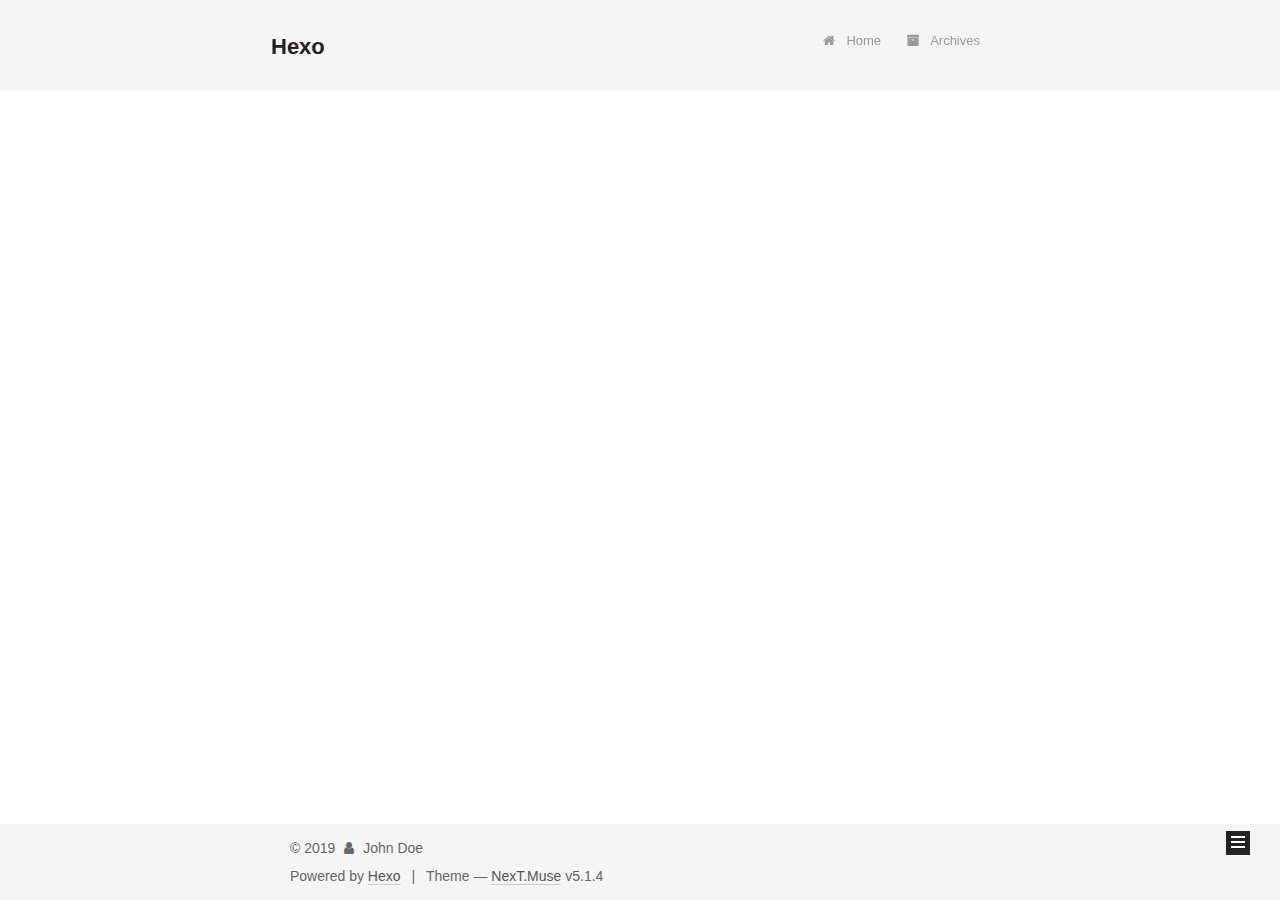
<file: archives/index.html>
<!DOCTYPE html>



  


<html class="theme-next muse use-motion" lang="">
<head><meta name="generator" content="Hexo 3.8.0">
  <meta charset="UTF-8">
<meta http-equiv="X-UA-Compatible" content="IE=edge">
<meta name="viewport" content="width=device-width, initial-scale=1, maximum-scale=1">
<meta name="theme-color" content="#222">









<meta http-equiv="Cache-Control" content="no-transform">
<meta http-equiv="Cache-Control" content="no-siteapp">
















  
  
  <link href="/lib/fancybox/source/jquery.fancybox.css?v=2.1.5" rel="stylesheet" type="text/css">







<link href="/lib/font-awesome/css/font-awesome.min.css?v=4.6.2" rel="stylesheet" type="text/css">

<link href="/css/main.css?v=5.1.4" rel="stylesheet" type="text/css">


  <link rel="apple-touch-icon" sizes="180x180" href="/images/apple-touch-icon-next.png?v=5.1.4">


  <link rel="icon" type="image/png" sizes="32x32" href="/images/favicon-32x32-next.png?v=5.1.4">


  <link rel="icon" type="image/png" sizes="16x16" href="/images/favicon-16x16-next.png?v=5.1.4">


  <link rel="mask-icon" href="/images/logo.svg?v=5.1.4" color="#222">





  <meta name="keywords" content="Hexo, NexT">










<meta property="og:type" content="website">
<meta property="og:title" content="Hexo">
<meta property="og:url" content="http://yoursite.com/archives/index.html">
<meta property="og:site_name" content="Hexo">
<meta property="og:locale" content="default">
<meta name="twitter:card" content="summary">
<meta name="twitter:title" content="Hexo">



<script type="text/javascript" id="hexo.configurations">
  var NexT = window.NexT || {};
  var CONFIG = {
    root: '/',
    scheme: 'Muse',
    version: '5.1.4',
    sidebar: {"position":"left","display":"post","offset":12,"b2t":false,"scrollpercent":false,"onmobile":false},
    fancybox: true,
    tabs: true,
    motion: {"enable":true,"async":false,"transition":{"post_block":"fadeIn","post_header":"slideDownIn","post_body":"slideDownIn","coll_header":"slideLeftIn","sidebar":"slideUpIn"}},
    duoshuo: {
      userId: '0',
      author: 'Author'
    },
    algolia: {
      applicationID: '',
      apiKey: '',
      indexName: '',
      hits: {"per_page":10},
      labels: {"input_placeholder":"Search for Posts","hits_empty":"We didn't find any results for the search: ${query}","hits_stats":"${hits} results found in ${time} ms"}
    }
  };
</script>



  <link rel="canonical" href="http://yoursite.com/archives/">





  <title>Archive | Hexo</title>
  








</head>

<body itemscope="" itemtype="http://schema.org/WebPage" lang="default">

  
  
    
  

  <div class="container sidebar-position-left page-archive">
    <div class="headband"></div>

    <header id="header" class="header" itemscope="" itemtype="http://schema.org/WPHeader">
      <div class="header-inner"><div class="site-brand-wrapper">
  <div class="site-meta ">
    

    <div class="custom-logo-site-title">
      <a href="/" class="brand" rel="start">
        <span class="logo-line-before"><i></i></span>
        <span class="site-title">Hexo</span>
        <span class="logo-line-after"><i></i></span>
      </a>
    </div>
      
        <p class="site-subtitle"></p>
      
  </div>

  <div class="site-nav-toggle">
    <button>
      <span class="btn-bar"></span>
      <span class="btn-bar"></span>
      <span class="btn-bar"></span>
    </button>
  </div>
</div>

<nav class="site-nav">
  

  
    <ul id="menu" class="menu">
      
        
        <li class="menu-item menu-item-home">
          <a href="/" rel="section">
            
              <i class="menu-item-icon fa fa-fw fa-home"></i> <br>
            
            Home
          </a>
        </li>
      
        
        <li class="menu-item menu-item-archives">
          <a href="/archives/" rel="section">
            
              <i class="menu-item-icon fa fa-fw fa-archive"></i> <br>
            
            Archives
          </a>
        </li>
      

      
    </ul>
  

  
</nav>



 </div>
    </header>

    <main id="main" class="main">
      <div class="main-inner">
        <div class="content-wrap">
          <div id="content" class="content">
            

  
  
  
  <div class="post-block archive">
    <div id="posts" class="posts-collapse">
      <span class="archive-move-on"></span>

      <span class="archive-page-counter">
        
        
        
          
        
        Um..! 1 post. Keep on posting.
      </span>

      

        
        
        

        
          
          <div class="collection-title">
            <h1 class="archive-year" id="archive-year-2019">2019</h1>
          </div>
        
        

        

  <article class="post post-type-normal" itemscope="" itemtype="http://schema.org/Article">
    <header class="post-header">

      <h2 class="post-title">
        
            <a class="post-title-link" href="/2019/01/30/hello-world/" itemprop="url">
              
                <span itemprop="name">Hello World</span>
              
            </a>
        
      </h2>

      <div class="post-meta">
        <time class="post-time" itemprop="dateCreated" datetime="2019-01-30T14:09:27+08:00" content="2019-01-30">
          01-30
        </time>
      </div>

    </header>
  </article>



      

    </div>
  </div>
  
  
  

  



          </div>
          


          

        </div>
        
          
  
  <div class="sidebar-toggle">
    <div class="sidebar-toggle-line-wrap">
      <span class="sidebar-toggle-line sidebar-toggle-line-first"></span>
      <span class="sidebar-toggle-line sidebar-toggle-line-middle"></span>
      <span class="sidebar-toggle-line sidebar-toggle-line-last"></span>
    </div>
  </div>

  <aside id="sidebar" class="sidebar">
    
    <div class="sidebar-inner">

      

      

      <section class="site-overview-wrap sidebar-panel sidebar-panel-active">
        <div class="site-overview">
          <div class="site-author motion-element" itemprop="author" itemscope="" itemtype="http://schema.org/Person">
            
              <p class="site-author-name" itemprop="name">John Doe</p>
              <p class="site-description motion-element" itemprop="description"></p>
          </div>

          <nav class="site-state motion-element">

            
              <div class="site-state-item site-state-posts">
              
                <a href="/archives/">
              
                  <span class="site-state-item-count">1</span>
                  <span class="site-state-item-name">posts</span>
                </a>
              </div>
            

            

            

          </nav>

          

          

          
          

          
          

          

        </div>
      </section>

      

      

    </div>
  </aside>


        
      </div>
    </main>

    <footer id="footer" class="footer">
      <div class="footer-inner">
        <div class="copyright">&copy; <span itemprop="copyrightYear">2019</span>
  <span class="with-love">
    <i class="fa fa-user"></i>
  </span>
  <span class="author" itemprop="copyrightHolder">John Doe</span>

  
</div>


  <div class="powered-by">Powered by <a class="theme-link" target="_blank" href="https://hexo.io">Hexo</a></div>



  <span class="post-meta-divider">|</span>



  <div class="theme-info">Theme &mdash; <a class="theme-link" target="_blank" href="https://github.com/iissnan/hexo-theme-next">NexT.Muse</a> v5.1.4</div>




        







        
      </div>
    </footer>

    
      <div class="back-to-top">
        <i class="fa fa-arrow-up"></i>
        
      </div>
    

    

  </div>

  

<script type="text/javascript">
  if (Object.prototype.toString.call(window.Promise) !== '[object Function]') {
    window.Promise = null;
  }
</script>









  












  
  
    <script type="text/javascript" src="/lib/jquery/index.js?v=2.1.3"></script>
  

  
  
    <script type="text/javascript" src="/lib/fastclick/lib/fastclick.min.js?v=1.0.6"></script>
  

  
  
    <script type="text/javascript" src="/lib/jquery_lazyload/jquery.lazyload.js?v=1.9.7"></script>
  

  
  
    <script type="text/javascript" src="/lib/velocity/velocity.min.js?v=1.2.1"></script>
  

  
  
    <script type="text/javascript" src="/lib/velocity/velocity.ui.min.js?v=1.2.1"></script>
  

  
  
    <script type="text/javascript" src="/lib/fancybox/source/jquery.fancybox.pack.js?v=2.1.5"></script>
  


  


  <script type="text/javascript" src="/js/src/utils.js?v=5.1.4"></script>

  <script type="text/javascript" src="/js/src/motion.js?v=5.1.4"></script>



  
  

  

  


  <script type="text/javascript" src="/js/src/bootstrap.js?v=5.1.4"></script>



  


  




	





  





  












  





  

  

  

  
  

  

  

  

</body>
</html>
</file>
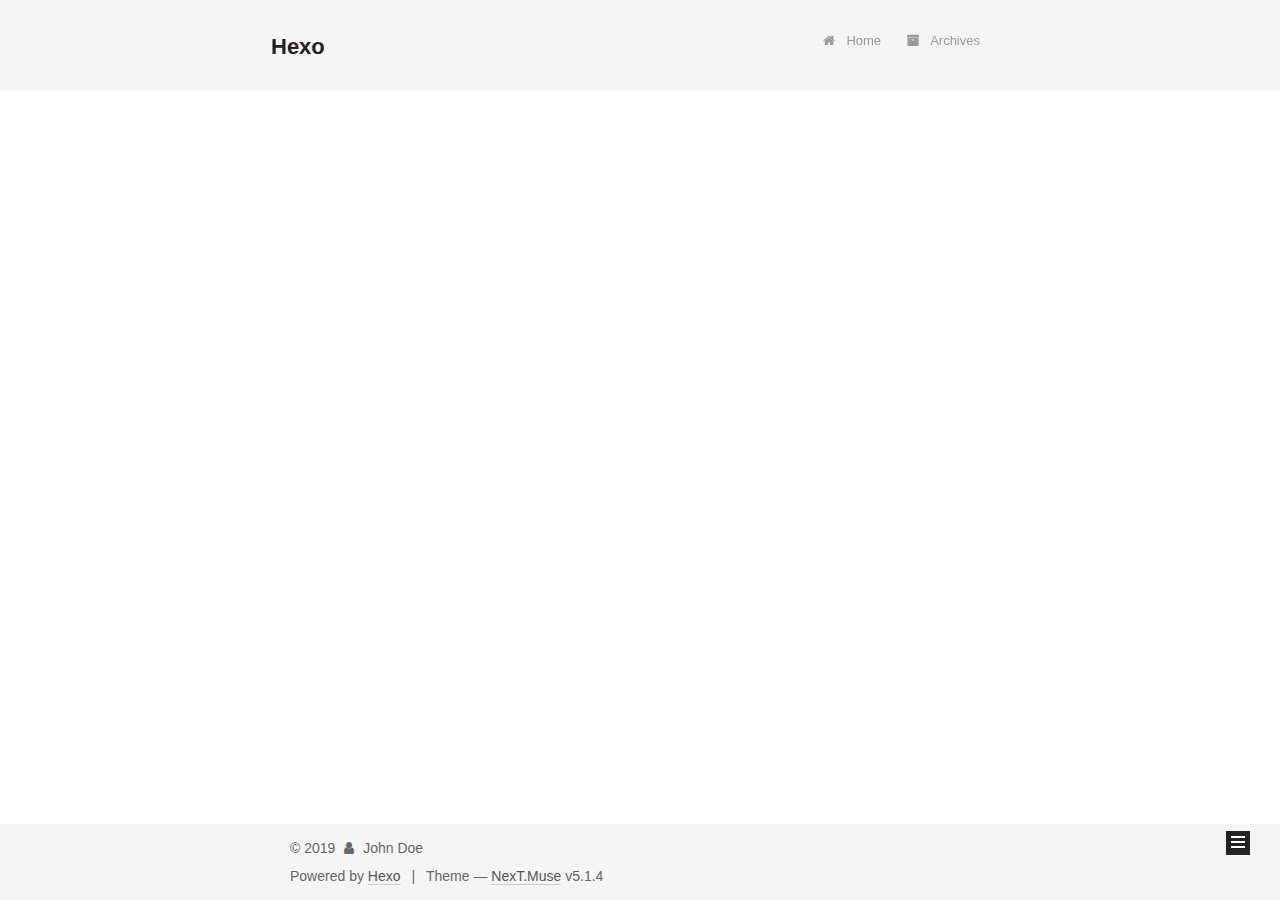
<file: archives/2019/index.html>
<!DOCTYPE html>



  


<html class="theme-next muse use-motion" lang="">
<head><meta name="generator" content="Hexo 3.8.0">
  <meta charset="UTF-8">
<meta http-equiv="X-UA-Compatible" content="IE=edge">
<meta name="viewport" content="width=device-width, initial-scale=1, maximum-scale=1">
<meta name="theme-color" content="#222">









<meta http-equiv="Cache-Control" content="no-transform">
<meta http-equiv="Cache-Control" content="no-siteapp">
















  
  
  <link href="/lib/fancybox/source/jquery.fancybox.css?v=2.1.5" rel="stylesheet" type="text/css">







<link href="/lib/font-awesome/css/font-awesome.min.css?v=4.6.2" rel="stylesheet" type="text/css">

<link href="/css/main.css?v=5.1.4" rel="stylesheet" type="text/css">


  <link rel="apple-touch-icon" sizes="180x180" href="/images/apple-touch-icon-next.png?v=5.1.4">


  <link rel="icon" type="image/png" sizes="32x32" href="/images/favicon-32x32-next.png?v=5.1.4">


  <link rel="icon" type="image/png" sizes="16x16" href="/images/favicon-16x16-next.png?v=5.1.4">


  <link rel="mask-icon" href="/images/logo.svg?v=5.1.4" color="#222">





  <meta name="keywords" content="Hexo, NexT">










<meta property="og:type" content="website">
<meta property="og:title" content="Hexo">
<meta property="og:url" content="http://yoursite.com/archives/2019/index.html">
<meta property="og:site_name" content="Hexo">
<meta property="og:locale" content="default">
<meta name="twitter:card" content="summary">
<meta name="twitter:title" content="Hexo">



<script type="text/javascript" id="hexo.configurations">
  var NexT = window.NexT || {};
  var CONFIG = {
    root: '/',
    scheme: 'Muse',
    version: '5.1.4',
    sidebar: {"position":"left","display":"post","offset":12,"b2t":false,"scrollpercent":false,"onmobile":false},
    fancybox: true,
    tabs: true,
    motion: {"enable":true,"async":false,"transition":{"post_block":"fadeIn","post_header":"slideDownIn","post_body":"slideDownIn","coll_header":"slideLeftIn","sidebar":"slideUpIn"}},
    duoshuo: {
      userId: '0',
      author: 'Author'
    },
    algolia: {
      applicationID: '',
      apiKey: '',
      indexName: '',
      hits: {"per_page":10},
      labels: {"input_placeholder":"Search for Posts","hits_empty":"We didn't find any results for the search: ${query}","hits_stats":"${hits} results found in ${time} ms"}
    }
  };
</script>



  <link rel="canonical" href="http://yoursite.com/archives/2019/">





  <title>Archive | Hexo</title>
  








</head>

<body itemscope="" itemtype="http://schema.org/WebPage" lang="default">

  
  
    
  

  <div class="container sidebar-position-left page-archive">
    <div class="headband"></div>

    <header id="header" class="header" itemscope="" itemtype="http://schema.org/WPHeader">
      <div class="header-inner"><div class="site-brand-wrapper">
  <div class="site-meta ">
    

    <div class="custom-logo-site-title">
      <a href="/" class="brand" rel="start">
        <span class="logo-line-before"><i></i></span>
        <span class="site-title">Hexo</span>
        <span class="logo-line-after"><i></i></span>
      </a>
    </div>
      
        <p class="site-subtitle"></p>
      
  </div>

  <div class="site-nav-toggle">
    <button>
      <span class="btn-bar"></span>
      <span class="btn-bar"></span>
      <span class="btn-bar"></span>
    </button>
  </div>
</div>

<nav class="site-nav">
  

  
    <ul id="menu" class="menu">
      
        
        <li class="menu-item menu-item-home">
          <a href="/" rel="section">
            
              <i class="menu-item-icon fa fa-fw fa-home"></i> <br>
            
            Home
          </a>
        </li>
      
        
        <li class="menu-item menu-item-archives">
          <a href="/archives/" rel="section">
            
              <i class="menu-item-icon fa fa-fw fa-archive"></i> <br>
            
            Archives
          </a>
        </li>
      

      
    </ul>
  

  
</nav>



 </div>
    </header>

    <main id="main" class="main">
      <div class="main-inner">
        <div class="content-wrap">
          <div id="content" class="content">
            

  
  
  
  <div class="post-block archive">
    <div id="posts" class="posts-collapse">
      <span class="archive-move-on"></span>

      <span class="archive-page-counter">
        
        
        
          
        
        Um..! 1 post. Keep on posting.
      </span>

      

        
        
        

        
          
          <div class="collection-title">
            <h1 class="archive-year" id="archive-year-2019">2019</h1>
          </div>
        
        

        

  <article class="post post-type-normal" itemscope="" itemtype="http://schema.org/Article">
    <header class="post-header">

      <h2 class="post-title">
        
            <a class="post-title-link" href="/2019/01/30/hello-world/" itemprop="url">
              
                <span itemprop="name">Hello World</span>
              
            </a>
        
      </h2>

      <div class="post-meta">
        <time class="post-time" itemprop="dateCreated" datetime="2019-01-30T14:09:27+08:00" content="2019-01-30">
          01-30
        </time>
      </div>

    </header>
  </article>



      

    </div>
  </div>
  
  
  

  



          </div>
          


          

        </div>
        
          
  
  <div class="sidebar-toggle">
    <div class="sidebar-toggle-line-wrap">
      <span class="sidebar-toggle-line sidebar-toggle-line-first"></span>
      <span class="sidebar-toggle-line sidebar-toggle-line-middle"></span>
      <span class="sidebar-toggle-line sidebar-toggle-line-last"></span>
    </div>
  </div>

  <aside id="sidebar" class="sidebar">
    
    <div class="sidebar-inner">

      

      

      <section class="site-overview-wrap sidebar-panel sidebar-panel-active">
        <div class="site-overview">
          <div class="site-author motion-element" itemprop="author" itemscope="" itemtype="http://schema.org/Person">
            
              <p class="site-author-name" itemprop="name">John Doe</p>
              <p class="site-description motion-element" itemprop="description"></p>
          </div>

          <nav class="site-state motion-element">

            
              <div class="site-state-item site-state-posts">
              
                <a href="/archives/">
              
                  <span class="site-state-item-count">1</span>
                  <span class="site-state-item-name">posts</span>
                </a>
              </div>
            

            

            

          </nav>

          

          

          
          

          
          

          

        </div>
      </section>

      

      

    </div>
  </aside>


        
      </div>
    </main>

    <footer id="footer" class="footer">
      <div class="footer-inner">
        <div class="copyright">&copy; <span itemprop="copyrightYear">2019</span>
  <span class="with-love">
    <i class="fa fa-user"></i>
  </span>
  <span class="author" itemprop="copyrightHolder">John Doe</span>

  
</div>


  <div class="powered-by">Powered by <a class="theme-link" target="_blank" href="https://hexo.io">Hexo</a></div>



  <span class="post-meta-divider">|</span>



  <div class="theme-info">Theme &mdash; <a class="theme-link" target="_blank" href="https://github.com/iissnan/hexo-theme-next">NexT.Muse</a> v5.1.4</div>




        







        
      </div>
    </footer>

    
      <div class="back-to-top">
        <i class="fa fa-arrow-up"></i>
        
      </div>
    

    

  </div>

  

<script type="text/javascript">
  if (Object.prototype.toString.call(window.Promise) !== '[object Function]') {
    window.Promise = null;
  }
</script>









  












  
  
    <script type="text/javascript" src="/lib/jquery/index.js?v=2.1.3"></script>
  

  
  
    <script type="text/javascript" src="/lib/fastclick/lib/fastclick.min.js?v=1.0.6"></script>
  

  
  
    <script type="text/javascript" src="/lib/jquery_lazyload/jquery.lazyload.js?v=1.9.7"></script>
  

  
  
    <script type="text/javascript" src="/lib/velocity/velocity.min.js?v=1.2.1"></script>
  

  
  
    <script type="text/javascript" src="/lib/velocity/velocity.ui.min.js?v=1.2.1"></script>
  

  
  
    <script type="text/javascript" src="/lib/fancybox/source/jquery.fancybox.pack.js?v=2.1.5"></script>
  


  


  <script type="text/javascript" src="/js/src/utils.js?v=5.1.4"></script>

  <script type="text/javascript" src="/js/src/motion.js?v=5.1.4"></script>



  
  

  

  


  <script type="text/javascript" src="/js/src/bootstrap.js?v=5.1.4"></script>



  


  




	





  





  












  





  

  

  

  
  

  

  

  

</body>
</html>
</file>
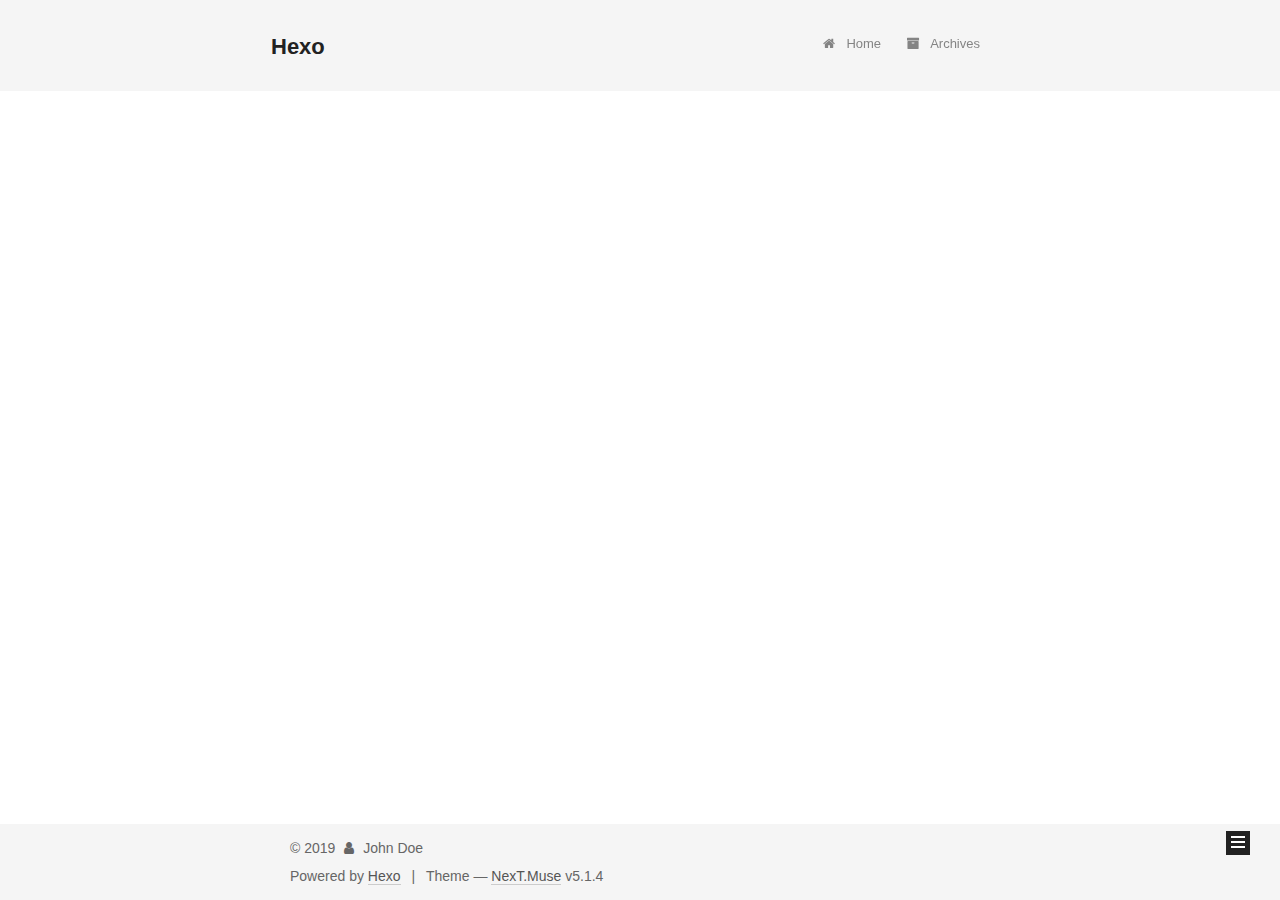
<file: archives/2019/01/index.html>
<!DOCTYPE html>



  


<html class="theme-next muse use-motion" lang="">
<head><meta name="generator" content="Hexo 3.8.0">
  <meta charset="UTF-8">
<meta http-equiv="X-UA-Compatible" content="IE=edge">
<meta name="viewport" content="width=device-width, initial-scale=1, maximum-scale=1">
<meta name="theme-color" content="#222">









<meta http-equiv="Cache-Control" content="no-transform">
<meta http-equiv="Cache-Control" content="no-siteapp">
















  
  
  <link href="/lib/fancybox/source/jquery.fancybox.css?v=2.1.5" rel="stylesheet" type="text/css">







<link href="/lib/font-awesome/css/font-awesome.min.css?v=4.6.2" rel="stylesheet" type="text/css">

<link href="/css/main.css?v=5.1.4" rel="stylesheet" type="text/css">


  <link rel="apple-touch-icon" sizes="180x180" href="/images/apple-touch-icon-next.png?v=5.1.4">


  <link rel="icon" type="image/png" sizes="32x32" href="/images/favicon-32x32-next.png?v=5.1.4">


  <link rel="icon" type="image/png" sizes="16x16" href="/images/favicon-16x16-next.png?v=5.1.4">


  <link rel="mask-icon" href="/images/logo.svg?v=5.1.4" color="#222">





  <meta name="keywords" content="Hexo, NexT">










<meta property="og:type" content="website">
<meta property="og:title" content="Hexo">
<meta property="og:url" content="http://yoursite.com/archives/2019/01/index.html">
<meta property="og:site_name" content="Hexo">
<meta property="og:locale" content="default">
<meta name="twitter:card" content="summary">
<meta name="twitter:title" content="Hexo">



<script type="text/javascript" id="hexo.configurations">
  var NexT = window.NexT || {};
  var CONFIG = {
    root: '/',
    scheme: 'Muse',
    version: '5.1.4',
    sidebar: {"position":"left","display":"post","offset":12,"b2t":false,"scrollpercent":false,"onmobile":false},
    fancybox: true,
    tabs: true,
    motion: {"enable":true,"async":false,"transition":{"post_block":"fadeIn","post_header":"slideDownIn","post_body":"slideDownIn","coll_header":"slideLeftIn","sidebar":"slideUpIn"}},
    duoshuo: {
      userId: '0',
      author: 'Author'
    },
    algolia: {
      applicationID: '',
      apiKey: '',
      indexName: '',
      hits: {"per_page":10},
      labels: {"input_placeholder":"Search for Posts","hits_empty":"We didn't find any results for the search: ${query}","hits_stats":"${hits} results found in ${time} ms"}
    }
  };
</script>



  <link rel="canonical" href="http://yoursite.com/archives/2019/01/">





  <title>Archive | Hexo</title>
  








</head>

<body itemscope="" itemtype="http://schema.org/WebPage" lang="default">

  
  
    
  

  <div class="container sidebar-position-left page-archive">
    <div class="headband"></div>

    <header id="header" class="header" itemscope="" itemtype="http://schema.org/WPHeader">
      <div class="header-inner"><div class="site-brand-wrapper">
  <div class="site-meta ">
    

    <div class="custom-logo-site-title">
      <a href="/" class="brand" rel="start">
        <span class="logo-line-before"><i></i></span>
        <span class="site-title">Hexo</span>
        <span class="logo-line-after"><i></i></span>
      </a>
    </div>
      
        <p class="site-subtitle"></p>
      
  </div>

  <div class="site-nav-toggle">
    <button>
      <span class="btn-bar"></span>
      <span class="btn-bar"></span>
      <span class="btn-bar"></span>
    </button>
  </div>
</div>

<nav class="site-nav">
  

  
    <ul id="menu" class="menu">
      
        
        <li class="menu-item menu-item-home">
          <a href="/" rel="section">
            
              <i class="menu-item-icon fa fa-fw fa-home"></i> <br>
            
            Home
          </a>
        </li>
      
        
        <li class="menu-item menu-item-archives">
          <a href="/archives/" rel="section">
            
              <i class="menu-item-icon fa fa-fw fa-archive"></i> <br>
            
            Archives
          </a>
        </li>
      

      
    </ul>
  

  
</nav>



 </div>
    </header>

    <main id="main" class="main">
      <div class="main-inner">
        <div class="content-wrap">
          <div id="content" class="content">
            

  
  
  
  <div class="post-block archive">
    <div id="posts" class="posts-collapse">
      <span class="archive-move-on"></span>

      <span class="archive-page-counter">
        
        
        
          
        
        Um..! 1 post. Keep on posting.
      </span>

      

        
        
        

        
          
          <div class="collection-title">
            <h1 class="archive-year" id="archive-year-2019">2019</h1>
          </div>
        
        

        

  <article class="post post-type-normal" itemscope="" itemtype="http://schema.org/Article">
    <header class="post-header">

      <h2 class="post-title">
        
            <a class="post-title-link" href="/2019/01/30/hello-world/" itemprop="url">
              
                <span itemprop="name">Hello World</span>
              
            </a>
        
      </h2>

      <div class="post-meta">
        <time class="post-time" itemprop="dateCreated" datetime="2019-01-30T14:09:27+08:00" content="2019-01-30">
          01-30
        </time>
      </div>

    </header>
  </article>



      

    </div>
  </div>
  
  
  

  



          </div>
          


          

        </div>
        
          
  
  <div class="sidebar-toggle">
    <div class="sidebar-toggle-line-wrap">
      <span class="sidebar-toggle-line sidebar-toggle-line-first"></span>
      <span class="sidebar-toggle-line sidebar-toggle-line-middle"></span>
      <span class="sidebar-toggle-line sidebar-toggle-line-last"></span>
    </div>
  </div>

  <aside id="sidebar" class="sidebar">
    
    <div class="sidebar-inner">

      

      

      <section class="site-overview-wrap sidebar-panel sidebar-panel-active">
        <div class="site-overview">
          <div class="site-author motion-element" itemprop="author" itemscope="" itemtype="http://schema.org/Person">
            
              <p class="site-author-name" itemprop="name">John Doe</p>
              <p class="site-description motion-element" itemprop="description"></p>
          </div>

          <nav class="site-state motion-element">

            
              <div class="site-state-item site-state-posts">
              
                <a href="/archives/">
              
                  <span class="site-state-item-count">1</span>
                  <span class="site-state-item-name">posts</span>
                </a>
              </div>
            

            

            

          </nav>

          

          

          
          

          
          

          

        </div>
      </section>

      

      

    </div>
  </aside>


        
      </div>
    </main>

    <footer id="footer" class="footer">
      <div class="footer-inner">
        <div class="copyright">&copy; <span itemprop="copyrightYear">2019</span>
  <span class="with-love">
    <i class="fa fa-user"></i>
  </span>
  <span class="author" itemprop="copyrightHolder">John Doe</span>

  
</div>


  <div class="powered-by">Powered by <a class="theme-link" target="_blank" href="https://hexo.io">Hexo</a></div>



  <span class="post-meta-divider">|</span>



  <div class="theme-info">Theme &mdash; <a class="theme-link" target="_blank" href="https://github.com/iissnan/hexo-theme-next">NexT.Muse</a> v5.1.4</div>




        







        
      </div>
    </footer>

    
      <div class="back-to-top">
        <i class="fa fa-arrow-up"></i>
        
      </div>
    

    

  </div>

  

<script type="text/javascript">
  if (Object.prototype.toString.call(window.Promise) !== '[object Function]') {
    window.Promise = null;
  }
</script>









  












  
  
    <script type="text/javascript" src="/lib/jquery/index.js?v=2.1.3"></script>
  

  
  
    <script type="text/javascript" src="/lib/fastclick/lib/fastclick.min.js?v=1.0.6"></script>
  

  
  
    <script type="text/javascript" src="/lib/jquery_lazyload/jquery.lazyload.js?v=1.9.7"></script>
  

  
  
    <script type="text/javascript" src="/lib/velocity/velocity.min.js?v=1.2.1"></script>
  

  
  
    <script type="text/javascript" src="/lib/velocity/velocity.ui.min.js?v=1.2.1"></script>
  

  
  
    <script type="text/javascript" src="/lib/fancybox/source/jquery.fancybox.pack.js?v=2.1.5"></script>
  


  


  <script type="text/javascript" src="/js/src/utils.js?v=5.1.4"></script>

  <script type="text/javascript" src="/js/src/motion.js?v=5.1.4"></script>



  
  

  

  


  <script type="text/javascript" src="/js/src/bootstrap.js?v=5.1.4"></script>



  


  




	





  





  












  





  

  

  

  
  

  

  

  

</body>
</html>
</file>
<file: css/main.css>
/* normalize.css v3.0.2 | MIT License | git.io/normalize */
html {
  font-family: sans-serif; /* 1 */
  -ms-text-size-adjust: 100%; /* 2 */
  -webkit-text-size-adjust: 100%; /* 2 */
}
body {
  margin: 0;
}
article,
aside,
details,
figcaption,
figure,
footer,
header,
hgroup,
main,
menu,
nav,
section,
summary {
  display: block;
}
audio,
canvas,
progress,
video {
  display: inline-block; /* 1 */
  vertical-align: baseline; /* 2 */
}
audio:not([controls]) {
  display: none;
  height: 0;
}
[hidden],
template {
  display: none;
}
a {
  background-color: transparent;
}
a:active,
a:hover {
  outline: 0;
}
abbr[title] {
  border-bottom: 1px dotted;
}
b,
strong {
  font-weight: bold;
}
dfn {
  font-style: italic;
}
h1 {
  font-size: 2em;
  margin: 0.67em 0;
}
mark {
  background: #ff0;
  color: #000;
}
small {
  font-size: 80%;
}
sub,
sup {
  font-size: 75%;
  line-height: 0;
  position: relative;
  vertical-align: baseline;
}
sup {
  top: -0.5em;
}
sub {
  bottom: -0.25em;
}
img {
  border: 0;
}
svg:not(:root) {
  overflow: hidden;
}
figure {
  margin: 1em 40px;
}
hr {
  -moz-box-sizing: content-box;
  box-sizing: content-box;
  height: 0;
}
pre {
  overflow: auto;
}
code,
kbd,
pre,
samp {
  font-family: monospace, monospace;
  font-size: 1em;
}
button,
input,
optgroup,
select,
textarea {
  color: inherit; /* 1 */
  font: inherit; /* 2 */
  margin: 0; /* 3 */
}
button {
  overflow: visible;
}
button,
select {
  text-transform: none;
}
button,
html input[type="button"],
input[type="reset"],
input[type="submit"] {
  -webkit-appearance: button; /* 2 */
  cursor: pointer; /* 3 */
}
button[disabled],
html input[disabled] {
  cursor: default;
}
button::-moz-focus-inner,
input::-moz-focus-inner {
  border: 0;
  padding: 0;
}
input {
  line-height: normal;
}
input[type="checkbox"],
input[type="radio"] {
  box-sizing: border-box; /* 1 */
  padding: 0; /* 2 */
}
input[type="number"]::-webkit-inner-spin-button,
input[type="number"]::-webkit-outer-spin-button {
  height: auto;
}
input[type="search"] {
  -webkit-appearance: textfield; /* 1 */
  -moz-box-sizing: content-box;
  -webkit-box-sizing: content-box; /* 2 */
  box-sizing: content-box;
}
input[type="search"]::-webkit-search-cancel-button,
input[type="search"]::-webkit-search-decoration {
  -webkit-appearance: none;
}
fieldset {
  border: 1px solid #c0c0c0;
  margin: 0 2px;
  padding: 0.35em 0.625em 0.75em;
}
legend {
  border: 0; /* 1 */
  padding: 0; /* 2 */
}
textarea {
  overflow: auto;
}
optgroup {
  font-weight: bold;
}
table {
  border-collapse: collapse;
  border-spacing: 0;
}
td,
th {
  padding: 0;
}
::selection {
  background: #262a30;
  color: #fff;
}
body {
  position: relative;
  font-family: 'Lato', "PingFang SC", "Microsoft YaHei", sans-serif;
  font-size: 16px;
  line-height: 2;
  color: #555;
  background: #fff;
}
@media (max-width: 767px) {
  body {
    padding-right: 0 !important;
  }
}
@media (min-width: 768px) and (max-width: 991px) {
  body {
    padding-right: 0 !important;
  }
}
@media (min-width: 1600px) {
  body {
    font-size: 22px;
  }
}
h1,
h2,
h3,
h4,
h5,
h6 {
  margin: 0;
  padding: 0;
  font-weight: bold;
  line-height: 1.5;
  font-family: 'Lato', "PingFang SC", "Microsoft YaHei", sans-serif;
}
h2,
h3,
h4,
h5,
h6 {
  margin: 20px 0 15px;
}
h1 {
  font-size: 24px;
}
@media (max-width: 767px) {
  h1 {
    font-size: 20px;
  }
}
h2 {
  font-size: 22px;
}
@media (max-width: 767px) {
  h2 {
    font-size: 18px;
  }
}
h3 {
  font-size: 20px;
}
@media (max-width: 767px) {
  h3 {
    font-size: 16px;
  }
}
h4 {
  font-size: 18px;
}
@media (max-width: 767px) {
  h4 {
    font-size: 14px;
  }
}
h5 {
  font-size: 16px;
}
@media (max-width: 767px) {
  h5 {
    font-size: 12px;
  }
}
h6 {
  font-size: 14px;
}
@media (max-width: 767px) {
  h6 {
    font-size: 10px;
  }
}
p {
  margin: 0 0 20px 0;
}
a {
  color: #555;
  text-decoration: none;
  outline: none;
  border-bottom: 1px solid #999;
  word-wrap: break-word;
}
a:hover {
  color: #222;
  border-bottom-color: #222;
}
blockquote {
  margin: 0;
  padding: 0;
}
img {
  display: block;
  margin: auto;
  max-width: 100%;
  height: auto;
}
hr {
  margin: 40px 0;
  height: 3px;
  border: none;
  background-color: #ddd;
  background-image: repeating-linear-gradient(-45deg, #fff, #fff 4px, transparent 4px, transparent 8px);
}
blockquote {
  padding: 0 15px;
  color: #666;
  border-left: 4px solid #f5f5f5;
}
blockquote cite::before {
  content: "-";
  padding: 0 5px;
}
dt {
  font-weight: 700;
}
dd {
  margin: 0;
  padding: 0;
}
kbd {
  border: 1px solid #ccc;
  border-radius: 0.2em;
  box-shadow: 0.1em 0.1em 0.2em rgba(0,0,0,0.1);
  background-color: #f9f9f9;
  font-family: inherit;
  background-image: -webkit-linear-gradient(top, #eee, #fff, #eee);
  padding: 0.1em 0.3em;
  white-space: nowrap;
}
.text-left {
  text-align: left;
}
.text-center {
  text-align: center;
}
.text-right {
  text-align: right;
}
.text-justify {
  text-align: justify;
}
.text-nowrap {
  white-space: nowrap;
}
.text-lowercase {
  text-transform: lowercase;
}
.text-uppercase {
  text-transform: uppercase;
}
.text-capitalize {
  text-transform: capitalize;
}
.center-block {
  display: block;
  margin-left: auto;
  margin-right: auto;
}
.clearfix:before,
.clearfix:after {
  content: " ";
  display: table;
}
.clearfix:after {
  clear: both;
}
.pullquote {
  width: 45%;
}
.pullquote.left {
  float: left;
  margin-left: 5px;
  margin-right: 10px;
}
.pullquote.right {
  float: right;
  margin-left: 10px;
  margin-right: 5px;
}
.affix.affix.affix {
  position: fixed;
}
.translation {
  margin-top: -20px;
  font-size: 14px;
  color: #999;
}
.scrollbar-measure {
  width: 100px;
  height: 100px;
  overflow: scroll;
  position: absolute;
  top: -9999px;
}
.use-motion .motion-element {
  opacity: 0;
}
table {
  margin: 20px 0;
  width: 100%;
  border-collapse: collapse;
  border-spacing: 0;
  border: 1px solid #ddd;
  font-size: 14px;
  table-layout: fixed;
  word-wrap: break-all;
}
table>tbody>tr:nth-of-type(odd) {
  background-color: #f9f9f9;
}
table>tbody>tr:hover {
  background-color: #f5f5f5;
}
caption,
th,
td {
  padding: 8px;
  text-align: left;
  vertical-align: middle;
  font-weight: normal;
}
th,
td {
  border-bottom: 3px solid #ddd;
  border-right: 1px solid #eee;
}
th {
  padding-bottom: 10px;
  font-weight: 700;
}
td {
  border-bottom-width: 1px;
}
html,
body {
  height: 100%;
}
.container {
  position: relative;
  min-height: 100%;
}
.header-inner {
  margin: 0 auto;
  padding: 100px 0 70px;
  width: 700px;
}
@media (min-width: 1600px) {
  .container .header-inner {
    width: 900px;
  }
}
.main {
  padding-bottom: 150px;
}
.main-inner {
  margin: 0 auto;
  width: 700px;
}
@media (min-width: 1600px) {
  .container .main-inner {
    width: 900px;
  }
}
.footer {
  position: absolute;
  left: 0;
  bottom: 0;
  width: 100%;
  min-height: 50px;
}
.footer-inner {
  box-sizing: border-box;
  margin: 20px auto;
  width: 700px;
}
@media (min-width: 1600px) {
  .container .footer-inner {
    width: 900px;
  }
}
pre,
.highlight {
  overflow: auto;
  margin: 20px 0;
  padding: 0;
  font-size: 13px;
  color: #4d4d4c;
  background: #f7f7f7;
  line-height: 1.6;
}
pre,
code {
  font-family: consolas, Menlo, "PingFang SC", "Microsoft YaHei", monospace;
}
code {
  padding: 2px 4px;
  word-wrap: break-word;
  color: #555;
  background: #eee;
  border-radius: 3px;
  font-size: 13px;
}
pre {
  padding: 10px;
}
pre code {
  padding: 0;
  color: #4d4d4c;
  background: none;
  text-shadow: none;
}
.highlight {
  border-radius: 1px;
}
.highlight pre {
  border: none;
  margin: 0;
  padding: 10px 0;
}
.highlight table {
  margin: 0;
  width: auto;
  border: none;
}
.highlight td {
  border: none;
  padding: 0;
}
.highlight figcaption {
  font-size: 1em;
  color: #4d4d4c;
  line-height: 1em;
  margin-bottom: 1em;
}
.highlight figcaption:before,
.highlight figcaption:after {
  content: " ";
  display: table;
}
.highlight figcaption:after {
  clear: both;
}
.highlight figcaption a {
  float: right;
  color: #4d4d4c;
}
.highlight figcaption a:hover {
  border-bottom-color: #4d4d4c;
}
.highlight .gutter pre {
  padding-left: 10px;
  padding-right: 10px;
  color: #869194;
  text-align: right;
  background-color: #eff2f3;
}
.highlight .code pre {
  width: 100%;
  padding-left: 10px;
  padding-right: 10px;
  background-color: #f7f7f7;
}
.highlight .line {
  height: 20px;
}
.gutter {
  -webkit-user-select: none;
  -moz-user-select: none;
  -ms-user-select: none;
  user-select: none;
}
.gist table {
  width: auto;
}
.gist table td {
  border: none;
}
pre .deletion {
  background: #fdd;
}
pre .addition {
  background: #dfd;
}
pre .meta {
  color: #8959a8;
}
pre .comment {
  color: #8e908c;
}
pre .variable,
pre .attribute,
pre .tag,
pre .regexp,
pre .ruby .constant,
pre .xml .tag .title,
pre .xml .pi,
pre .xml .doctype,
pre .html .doctype,
pre .css .id,
pre .css .class,
pre .css .pseudo {
  color: #c82829;
}
pre .number,
pre .preprocessor,
pre .built_in,
pre .literal,
pre .params,
pre .constant,
pre .command {
  color: #f5871f;
}
pre .ruby .class .title,
pre .css .rules .attribute,
pre .string,
pre .value,
pre .inheritance,
pre .header,
pre .ruby .symbol,
pre .xml .cdata,
pre .special,
pre .number,
pre .formula {
  color: #718c00;
}
pre .title,
pre .css .hexcolor {
  color: #3e999f;
}
pre .function,
pre .python .decorator,
pre .python .title,
pre .ruby .function .title,
pre .ruby .title .keyword,
pre .perl .sub,
pre .javascript .title,
pre .coffeescript .title {
  color: #4271ae;
}
pre .keyword,
pre .javascript .function {
  color: #8959a8;
}
.full-image.full-image.full-image.full-image {
  border: none;
  max-width: 100%;
  width: auto;
  margin: 20px auto 25px;
}
@media (min-width: 992px) {
  .full-image.full-image.full-image.full-image {
    max-width: none;
    width: 110%;
    margin: 25px -5%;
  }
}
.blockquote-center,
.page-home .post-type-quote blockquote,
.page-post-detail .post-type-quote blockquote {
  position: relative;
  margin: 40px 0;
  padding: 0;
  border-left: none;
  text-align: center;
}
.blockquote-center::before,
.page-home .post-type-quote blockquote::before,
.page-post-detail .post-type-quote blockquote::before,
.blockquote-center::after,
.page-home .post-type-quote blockquote::after,
.page-post-detail .post-type-quote blockquote::after {
  position: absolute;
  content: ' ';
  display: block;
  width: 100%;
  height: 24px;
  opacity: 0.2;
  background-repeat: no-repeat;
  background-position: 0 -6px;
  background-size: 22px 22px;
}
.blockquote-center::before,
.page-home .post-type-quote blockquote::before,
.page-post-detail .post-type-quote blockquote::before {
  top: -20px;
  background-image: url("../images/quote-l.svg");
  border-top: 1px solid #ccc;
}
.blockquote-center::after,
.page-home .post-type-quote blockquote::after,
.page-post-detail .post-type-quote blockquote::after {
  bottom: -20px;
  background-image: url("../images/quote-r.svg");
  border-bottom: 1px solid #ccc;
  background-position: 100% 8px;
}
.blockquote-center p,
.page-home .post-type-quote blockquote p,
.page-post-detail .post-type-quote blockquote p,
.blockquote-center div,
.page-home .post-type-quote blockquote div,
.page-post-detail .post-type-quote blockquote div {
  text-align: center;
}
.post .post-body .group-picture img {
  box-sizing: border-box;
  padding: 0 3px;
  border: none;
}
.post .group-picture-row {
  overflow: hidden;
  margin-top: 6px;
}
.post .group-picture-row:first-child {
  margin-top: 0;
}
.post .group-picture-column {
  float: left;
}
.page-post-detail .post-body .group-picture-column {
  float: none;
  margin-top: 10px;
  width: auto !important;
}
.page-post-detail .post-body .group-picture-column img {
  margin: 0 auto;
}
.page-archive .group-picture-container {
  overflow: hidden;
}
.page-archive .group-picture-row {
  float: left;
}
.page-archive .group-picture-row:first-child {
  margin-top: 6px;
}
.page-archive .group-picture-column {
  max-width: 150px;
  max-height: 150px;
}
.post-body .note {
  position: relative;
  padding: 15px;
  margin-bottom: 20px;
  border: 1px solid #eee;
  border-left-width: 5px;
  border-radius: 3px;
}
.post-body .note h2,
.post-body .note h3,
.post-body .note h4,
.post-body .note h5,
.post-body .note h6 {
  margin-top: 0;
  margin-bottom: 0;
  border-bottom: initial;
  padding-top: 0 !important;
}
.post-body .note p:first-child,
.post-body .note ul:first-child,
.post-body .note ol:first-child,
.post-body .note table:first-child,
.post-body .note pre:first-child,
.post-body .note blockquote:first-child {
  margin-top: 0;
}
.post-body .note p:last-child,
.post-body .note ul:last-child,
.post-body .note ol:last-child,
.post-body .note table:last-child,
.post-body .note pre:last-child,
.post-body .note blockquote:last-child {
  margin-bottom: 0;
}
.post-body .note.default {
  border-left-color: #777;
}
.post-body .note.default h2,
.post-body .note.default h3,
.post-body .note.default h4,
.post-body .note.default h5,
.post-body .note.default h6 {
  color: #777;
}
.post-body .note.primary {
  border-left-color: #6f42c1;
}
.post-body .note.primary h2,
.post-body .note.primary h3,
.post-body .note.primary h4,
.post-body .note.primary h5,
.post-body .note.primary h6 {
  color: #6f42c1;
}
.post-body .note.info {
  border-left-color: #428bca;
}
.post-body .note.info h2,
.post-body .note.info h3,
.post-body .note.info h4,
.post-body .note.info h5,
.post-body .note.info h6 {
  color: #428bca;
}
.post-body .note.success {
  border-left-color: #5cb85c;
}
.post-body .note.success h2,
.post-body .note.success h3,
.post-body .note.success h4,
.post-body .note.success h5,
.post-body .note.success h6 {
  color: #5cb85c;
}
.post-body .note.warning {
  border-left-color: #f0ad4e;
}
.post-body .note.warning h2,
.post-body .note.warning h3,
.post-body .note.warning h4,
.post-body .note.warning h5,
.post-body .note.warning h6 {
  color: #f0ad4e;
}
.post-body .note.danger {
  border-left-color: #d9534f;
}
.post-body .note.danger h2,
.post-body .note.danger h3,
.post-body .note.danger h4,
.post-body .note.danger h5,
.post-body .note.danger h6 {
  color: #d9534f;
}
.post-body .label {
  display: inline;
  padding: 0 2px;
  white-space: nowrap;
}
.post-body .label.default {
  background-color: #f0f0f0;
}
.post-body .label.primary {
  background-color: #efe6f7;
}
.post-body .label.info {
  background-color: #e5f2f8;
}
.post-body .label.success {
  background-color: #e7f4e9;
}
.post-body .label.warning {
  background-color: #fcf6e1;
}
.post-body .label.danger {
  background-color: #fae8eb;
}
.post-body .tabs {
  position: relative;
  display: block;
  margin-bottom: 20px;
  padding-top: 10px;
}
.post-body .tabs ul.nav-tabs {
  margin: 0;
  padding: 0;
  display: flex;
  margin-bottom: -1px;
}
@media (max-width: 413px) {
  .post-body .tabs ul.nav-tabs {
    display: block;
    margin-bottom: 5px;
  }
}
.post-body .tabs ul.nav-tabs li.tab {
  list-style-type: none !important;
  margin: 0 0.25em 0 0;
  border-top: 3px solid transparent;
  border-left: 1px solid transparent;
  border-right: 1px solid transparent;
}
@media (max-width: 413px) {
  .post-body .tabs ul.nav-tabs li.tab {
    margin: initial;
    border-top: 1px solid transparent;
    border-left: 3px solid transparent;
    border-right: 1px solid transparent;
    border-bottom: 1px solid transparent;
  }
}
.post-body .tabs ul.nav-tabs li.tab a {
  outline: 0;
  border-bottom: initial;
  display: block;
  line-height: 1.8em;
  padding: 0.25em 0.75em;
  transition-duration: 0.2s;
  transition-timing-function: ease-out;
  transition-delay: 0s;
}
.post-body .tabs ul.nav-tabs li.tab a i {
  width: 1.285714285714286em;
}
.post-body .tabs ul.nav-tabs li.tab.active {
  border-top: 3px solid #fc6423;
  border-left: 1px solid #ddd;
  border-right: 1px solid #ddd;
  background-color: #fff;
}
@media (max-width: 413px) {
  .post-body .tabs ul.nav-tabs li.tab.active {
    border-top: 1px solid #ddd;
    border-left: 3px solid #fc6423;
    border-right: 1px solid #ddd;
    border-bottom: 1px solid #ddd;
  }
}
.post-body .tabs ul.nav-tabs li.tab.active a {
  cursor: default;
  color: #555;
}
.post-body .tabs .tab-content {
  background-color: #fff;
}
.post-body .tabs .tab-content .tab-pane {
  border: 1px solid #ddd;
  padding: 20px 20px 0 20px;
}
.post-body .tabs .tab-content .tab-pane:not(.active) {
  display: none !important;
}
.post-body .tabs .tab-content .tab-pane.active {
  display: block !important;
}
.btn {
  display: inline-block;
  padding: 0 20px;
  font-size: 14px;
  color: #555;
  background: transparent;
  border: 2px solid #222;
  text-decoration: none;
  border-radius: 0;
  transition-property: background-color;
  transition-duration: 0.2s;
  transition-timing-function: ease-in-out;
  transition-delay: 0s;
  line-height: 2;
}
.btn:hover {
  border-color: #222;
  color: #222;
  background: #fff;
}
.btn +.btn {
  margin: 0 0 8px 8px;
}
.btn .fa-fw {
  width: 1.285714285714286em;
  text-align: left;
}
.btn-bar {
  display: block;
  width: 22px;
  height: 2px;
  background: #555;
  border-radius: 1px;
}
.btn-bar+.btn-bar {
  margin-top: 4px;
}
.pagination {
  margin: 120px 0 40px;
  text-align: center;
  border-top: 1px solid #eee;
}
.page-number-basic,
.pagination .prev,
.pagination .next,
.pagination .page-number,
.pagination .space {
  display: inline-block;
  position: relative;
  top: -1px;
  margin: 0 10px;
  padding: 0 11px;
}
@media (max-width: 767px) {
  .page-number-basic,
  .pagination .prev,
  .pagination .next,
  .pagination .page-number,
  .pagination .space {
    margin: 0 5px;
  }
}
.pagination .prev,
.pagination .next,
.pagination .page-number {
  border-bottom: 0;
  border-top: 1px solid #eee;
  transition-property: border-color;
  transition-duration: 0.2s;
  transition-timing-function: ease-in-out;
  transition-delay: 0s;
}
.pagination .prev:hover,
.pagination .next:hover,
.pagination .page-number:hover {
  border-top-color: #222;
}
.pagination .space {
  padding: 0;
  margin: 0;
}
.pagination .prev {
  margin-left: 0;
}
.pagination .next {
  margin-right: 0;
}
.pagination .page-number.current {
  color: #fff;
  background: #ccc;
  border-top-color: #ccc;
}
@media (max-width: 767px) {
  .pagination {
    border-top: none;
  }
  .pagination .prev,
  .pagination .next,
  .pagination .page-number {
    margin-bottom: 10px;
    border-top: 0;
    border-bottom: 1px solid #eee;
    padding: 0 10px;
  }
  .pagination .prev:hover,
  .pagination .next:hover,
  .pagination .page-number:hover {
    border-bottom-color: #222;
  }
}
.comments {
  margin: 60px 20px 0;
}
.tag-cloud {
  text-align: center;
}
.tag-cloud a {
  display: inline-block;
  margin: 10px;
}
.back-to-top {
  box-sizing: border-box;
  position: fixed;
  bottom: -100px;
  right: 30px;
  z-index: 1050;
  padding: 0 6px;
  width: 24px;
  background: #222;
  font-size: 12px;
  opacity: 1;
  color: #fff;
  cursor: pointer;
  text-align: center;
  -webkit-transform: translateZ(0);
  transition-property: bottom;
  transition-duration: 0.2s;
  transition-timing-function: ease-in-out;
  transition-delay: 0s;
}
@media (min-width: 768px) and (max-width: 991px) {
  .back-to-top {
    display: none !important;
  }
}
@media (max-width: 767px) {
  .back-to-top {
    display: none !important;
  }
}
.back-to-top.back-to-top-on {
  bottom: 19px;
}
.header {
  background: transparent;
}
.header-inner {
  position: relative;
}
.headband {
  height: 3px;
  background: #222;
}
.site-meta {
  margin: 0;
  text-align: left;
}
@media (max-width: 767px) {
  .site-meta {
    text-align: center;
  }
}
.brand {
  position: relative;
  display: inline-block;
  padding: 0 40px;
  color: #222;
  background: #222;
  border-bottom: none;
}
.brand:hover {
  color: #222;
}
.logo {
  display: inline-block;
  margin-right: 5px;
  line-height: 36px;
  vertical-align: top;
}
.site-title {
  display: inline-block;
  vertical-align: top;
  line-height: 36px;
  font-size: 20px;
  font-weight: normal;
  font-family: 'Lato', "PingFang SC", "Microsoft YaHei", sans-serif;
}
.site-subtitle {
  margin-top: 10px;
  font-size: 13px;
  color: #999;
}
.use-motion .brand {
  opacity: 0;
}
.use-motion .logo,
.use-motion .site-title,
.use-motion .site-subtitle {
  opacity: 0;
  position: relative;
  top: -10px;
}
.site-nav-toggle {
  display: none;
  position: absolute;
  top: 10px;
  left: 10px;
}
@media (max-width: 767px) {
  .site-nav-toggle {
    display: block;
  }
}
.site-nav-toggle button {
  margin-top: 2px;
  padding: 9px 10px;
  background: transparent;
  border: none;
}
@media (max-width: 767px) {
  .site-nav {
    display: none;
    margin: 0 -10px;
    padding: 0 10px;
    clear: both;
    border-top: 1px solid #ddd;
  }
}
@media (min-width: 768px) and (max-width: 991px) {
  .site-nav {
    display: block !important;
  }
}
@media (min-width: 992px) {
  .site-nav {
    display: block !important;
  }
}
.menu {
  margin-top: 20px;
  padding-left: 0;
  text-align: center;
}
.menu .menu-item {
  display: inline-block;
  margin: 0 10px;
  list-style: none;
}
@media screen and (max-width: 767px) {
  .menu .menu-item {
    margin-top: 10px;
  }
}
.menu .menu-item a {
  display: block;
  font-size: 13px;
  line-height: inherit;
  border-bottom: 1px solid transparent;
  transition-property: border-color;
  transition-duration: 0.2s;
  transition-timing-function: ease-in-out;
  transition-delay: 0s;
}
.menu .menu-item a:hover {
  border-bottom-color: #222;
}
.menu .menu-item .fa {
  margin-right: 5px;
}
.use-motion .menu-item {
  opacity: 0;
}
.post-body {
  font-family: 'Lato', "PingFang SC", "Microsoft YaHei", sans-serif;
}
@media (max-width: 767px) {
  .post-body {
    word-break: break-word;
  }
}
.post-body .fancybox img {
  display: block !important;
  margin: 0 auto;
  cursor: pointer;
  cursor: zoom-in;
  cursor: -webkit-zoom-in;
}
.post-body .image-caption,
.post-body .figure .caption {
  margin: -20px auto 15px;
  text-align: center;
  font-size: 16px;
  color: #999;
  font-weight: bold;
  line-height: 1;
}
.post-sticky-flag {
  display: inline-block;
  font-size: 16px;
  -ms-transform: rotate(30deg);
  -webkit-transform: rotate(30deg);
  -moz-transform: rotate(30deg);
  -ms-transform: rotate(30deg);
  -o-transform: rotate(30deg);
  transform: rotate(30deg);
}
.use-motion .post-block,
.use-motion .pagination,
.use-motion .comments {
  opacity: 0;
}
.use-motion .post-header {
  opacity: 0;
}
.use-motion .post-body {
  opacity: 0;
}
.use-motion .collection-title {
  opacity: 0;
}
.posts-expand {
  padding-top: 40px;
}
@media (max-width: 767px) {
  .posts-expand {
    margin: 0 20px;
  }
  .post-body pre .gutter pre {
    padding-right: 10px;
  }
  .post-body .highlight {
    margin-left: 0px;
    margin-right: 0px;
    padding: 0;
  }
  .post-body .highlight .gutter pre {
    padding-right: 10px;
  }
}
@media (min-width: 992px) {
  .posts-expand .post-body {
    text-align: justify;
  }
}
.posts-expand .post-body h2,
.posts-expand .post-body h3,
.posts-expand .post-body h4,
.posts-expand .post-body h5,
.posts-expand .post-body h6 {
  padding-top: 10px;
}
.posts-expand .post-body h2 .header-anchor,
.posts-expand .post-body h3 .header-anchor,
.posts-expand .post-body h4 .header-anchor,
.posts-expand .post-body h5 .header-anchor,
.posts-expand .post-body h6 .header-anchor {
  float: right;
  margin-left: 10px;
  color: #ccc;
  border-bottom-style: none;
  visibility: hidden;
}
.posts-expand .post-body h2 .header-anchor:hover,
.posts-expand .post-body h3 .header-anchor:hover,
.posts-expand .post-body h4 .header-anchor:hover,
.posts-expand .post-body h5 .header-anchor:hover,
.posts-expand .post-body h6 .header-anchor:hover {
  color: inherit;
}
.posts-expand .post-body h2:hover .header-anchor,
.posts-expand .post-body h3:hover .header-anchor,
.posts-expand .post-body h4:hover .header-anchor,
.posts-expand .post-body h5:hover .header-anchor,
.posts-expand .post-body h6:hover .header-anchor {
  visibility: visible;
}
.posts-expand .post-body ul li {
  list-style: circle;
}
.posts-expand .post-body img {
  box-sizing: border-box;
  margin: auto;
  padding: 3px;
  border: 1px solid #ddd;
}
.posts-expand .post-body .fancybox img {
  margin: 0 auto 25px;
}
@media (max-width: 767px) {
  .posts-collapse {
    margin: 0 20px;
  }
  .posts-collapse .post-title,
  .posts-collapse .post-meta {
    display: block;
    width: auto;
    text-align: left;
  }
}
.posts-collapse {
  position: relative;
  z-index: 1010;
  margin-left: 0;
}
.posts-collapse::after {
  content: " ";
  position: absolute;
  top: 20px;
  left: 0;
  margin-left: -2px;
  width: 4px;
  height: 100%;
  background: #f5f5f5;
  z-index: -1;
}
@media (max-width: 767px) {
  .posts-collapse {
    margin: 0 20px;
  }
}
.posts-collapse .collection-title {
  position: relative;
  margin: 60px 0;
}
.posts-collapse .collection-title h1,
.posts-collapse .collection-title h2 {
  margin-left: 20px;
}
.posts-collapse .collection-title small {
  color: #bbb;
  margin-left: 5px;
}
.posts-collapse .collection-title::before {
  content: " ";
  position: absolute;
  left: 0;
  top: 50%;
  margin-left: -4px;
  margin-top: -4px;
  width: 8px;
  height: 8px;
  background: #bbb;
  border-radius: 50%;
}
.posts-collapse .post {
  margin: 30px 0;
}
.posts-collapse .post-header {
  position: relative;
  transition-duration: 0.2s;
  transition-timing-function: ease-in-out;
  transition-delay: 0s;
  transition-property: border;
  border-bottom: 1px dashed #ccc;
}
.posts-collapse .post-header::before {
  content: " ";
  position: absolute;
  left: 0;
  top: 12px;
  width: 6px;
  height: 6px;
  margin-left: -4px;
  background: #bbb;
  border-radius: 50%;
  border: 1px solid #fff;
  transition-duration: 0.2s;
  transition-timing-function: ease-in-out;
  transition-delay: 0s;
  transition-property: background;
}
.posts-collapse .post-header:hover {
  border-bottom-color: #666;
}
.posts-collapse .post-header:hover::before {
  background: #222;
}
.posts-collapse .post-meta {
  position: absolute;
  font-size: 12px;
  left: 20px;
  top: 5px;
}
.posts-collapse .post-comments-count {
  display: none;
}
.posts-collapse .post-title {
  margin-left: 60px;
  font-size: 16px;
  font-weight: normal;
  line-height: inherit;
}
.posts-collapse .post-title::after {
  margin-left: 3px;
  opacity: 0.6;
}
.posts-collapse .post-title a {
  color: #666;
  border-bottom: none;
}
.page-home .post-type-quote .post-header,
.page-post-detail .post-type-quote .post-header,
.page-home .post-type-quote .post-tags,
.page-post-detail .post-type-quote .post-tags {
  display: none;
}
.posts-expand .post-title {
  text-align: center;
  word-break: break-word;
  font-weight: 400;
}
.posts-expand .post-title-link {
  display: inline-block;
  position: relative;
  color: #555;
  border-bottom: none;
  line-height: 1.2;
  vertical-align: top;
}
.posts-expand .post-title-link::before {
  content: "";
  position: absolute;
  width: 100%;
  height: 2px;
  bottom: 0;
  left: 0;
  background-color: #000;
  visibility: hidden;
  -webkit-transform: scaleX(0);
  -moz-transform: scaleX(0);
  -ms-transform: scaleX(0);
  -o-transform: scaleX(0);
  transform: scaleX(0);
  transition-duration: 0.2s;
  transition-timing-function: ease-in-out;
  transition-delay: 0s;
}
.posts-expand .post-title-link:hover::before {
  visibility: visible;
  -webkit-transform: scaleX(1);
  -moz-transform: scaleX(1);
  -ms-transform: scaleX(1);
  -o-transform: scaleX(1);
  transform: scaleX(1);
}
.posts-expand .post-title-link .fa {
  font-size: 16px;
}
.posts-expand .post-meta {
  margin: 3px 0 60px 0;
  color: #999;
  font-family: 'Lato', "PingFang SC", "Microsoft YaHei", sans-serif;
  font-size: 12px;
  text-align: center;
}
.posts-expand .post-meta .post-category-list {
  display: inline-block;
  margin: 0;
  padding: 3px;
}
.posts-expand .post-meta .post-category-list-link {
  color: #999;
}
.posts-expand .post-meta .post-description {
  font-size: 14px;
  margin-top: 2px;
}
.post-meta-divider {
  margin: 0 0.5em;
}
.post-meta-item-icon {
  margin-right: 3px;
}
@media (min-width: 768px) and (max-width: 991px) {
  .post-meta-item-icon {
    display: inline-block;
  }
}
@media (max-width: 767px) {
  .post-meta-item-icon {
    display: inline-block;
  }
}
@media (min-width: 768px) and (max-width: 991px) {
  .post-meta-item-text {
    display: none;
  }
}
@media (max-width: 767px) {
  .post-meta-item-text {
    display: none;
  }
}
@media (max-width: 767px) {
  .posts-expand .post-comments-count {
    display: none;
  }
}
.post-button {
  margin-top: 40px;
}
.posts-expand .post-tags {
  margin-top: 40px;
  text-align: center;
}
.posts-expand .post-tags a {
  display: inline-block;
  margin-right: 10px;
  font-size: 13px;
}
.post-nav {
  display: table;
  margin-top: 15px;
  width: 100%;
  border-top: 1px solid #eee;
}
.post-nav-divider {
  display: table-cell;
  width: 10%;
}
.post-nav-item {
  display: table-cell;
  padding: 10px 0 0 0;
  width: 45%;
  vertical-align: top;
}
.post-nav-item a {
  position: relative;
  display: block;
  line-height: 25px;
  font-size: 14px;
  color: #555;
  border-bottom: none;
}
.post-nav-item a:hover {
  color: #222;
  border-bottom: none;
}
.post-nav-item a:active {
  top: 2px;
}
.post-nav-item .fa {
  position: absolute;
  top: 8px;
  left: 0;
  font-size: 12px;
}
.post-nav-next a {
  padding-left: 15px;
}
.post-nav-prev {
  text-align: right;
}
.post-nav-prev a {
  padding-right: 15px;
}
.post-nav-prev .fa {
  right: 0;
  left: auto;
}
.posts-expand .post-eof {
  display: block;
  margin: 80px auto 60px;
  width: 8%;
  height: 1px;
  background: #ccc;
  text-align: center;
}
.post:last-child .post-eof.post-eof.post-eof {
  display: none;
}
.post-gallery {
  display: table;
  table-layout: fixed;
  width: 100%;
  border-collapse: separate;
}
.post-gallery-row {
  display: table-row;
}
.post-gallery .post-gallery-img {
  display: table-cell;
  text-align: center;
  vertical-align: middle;
  border: none;
}
.post-gallery .post-gallery-img img {
  max-width: 100%;
  max-height: 100%;
  border: none;
}
.fancybox-close,
.fancybox-close:hover {
  border: none;
}
.rtl.post-body p,
.rtl.post-body a,
.rtl.post-body h1,
.rtl.post-body h2,
.rtl.post-body h3,
.rtl.post-body h4,
.rtl.post-body h5,
.rtl.post-body h6,
.rtl.post-body li,
.rtl.post-body ul,
.rtl.post-body ol {
  direction: rtl;
  font-family: UKIJ Ekran;
}
.rtl.post-title {
  font-family: UKIJ Ekran;
}
.my_post_copyright {
  width: 85%;
  max-width: 45em;
  margin: 2.8em auto 0;
  padding: 0.5em 1em;
  border: 1px solid #d3d3d3;
  font-size: 0.93rem;
  line-height: 1.6em;
  word-break: break-all;
  background: rgba(255,255,255,0.4);
}
.my_post_copyright p {
  margin: 0;
}
.my_post_copyright span {
  display: inline-block;
  width: 5.2em;
  color: #b5b5b5;
  font-weight: bold;
}
.my_post_copyright .raw {
  margin-left: 1em;
  width: 5em;
}
.my_post_copyright a {
  color: #808080;
  border-bottom: 0;
}
.my_post_copyright a:hover {
  color: #a3d2a3;
  text-decoration: underline;
}
.my_post_copyright:hover .fa-clipboard {
  color: #000;
}
.my_post_copyright .post-url:hover {
  font-weight: normal;
}
.my_post_copyright .copy-path {
  margin-left: 1em;
  width: 1em;
}
@media (max-width: 767px) {
  .my_post_copyright .copy-path {
    display: none;
  }
}
.my_post_copyright .copy-path:hover {
  color: #808080;
  cursor: pointer;
}
.sidebar {
  position: fixed;
  right: 0;
  top: 0;
  bottom: 0;
  width: 0;
  z-index: 1040;
  box-shadow: inset 0 0px 0px #808080;
  background: #f5f5f5;
  -webkit-transform: translateZ(0);
}
.sidebar a {
  color: #222;
  border-bottom-color: #f5f5f5;
}
.sidebar a:hover {
  color: #222;
}
@media (min-width: 768px) and (max-width: 991px) {
  .sidebar {
    display: none !important;
  }
}
@media (max-width: 767px) {
  .sidebar {
    display: none !important;
  }
}
.sidebar-inner {
  position: relative;
  padding: 20px 10px;
  color: #222;
  text-align: center;
}
.site-overview-wrap {
  overflow: hidden;
}
.site-overview {
  overflow-y: auto;
  overflow-x: hidden;
}
.sidebar-toggle {
  position: fixed;
  right: 30px;
  bottom: 45px;
  width: 14px;
  height: 14px;
  padding: 5px;
  background: #222;
  line-height: 0;
  z-index: 1050;
  cursor: pointer;
  -webkit-transform: translateZ(0);
}
@media (min-width: 768px) and (max-width: 991px) {
  .sidebar-toggle {
    display: none !important;
  }
}
@media (max-width: 767px) {
  .sidebar-toggle {
    display: none !important;
  }
}
.sidebar-toggle-line {
  position: relative;
  display: inline-block;
  vertical-align: top;
  height: 2px;
  width: 100%;
  background: #fff;
  margin-top: 3px;
}
.sidebar-toggle-line:first-child {
  margin-top: 0;
}
.site-author-image {
  display: block;
  margin: 0 auto;
  max-width: 96px;
  height: auto;
  border: 2px solid #333;
  padding: 2px;
  border-radius: 50%;
  webkit-transition: 1.4s all;
  moz-transition: 1.4s all;
  ms-transition: 1.4s all;
  transition: 1.4s all;
}
.site-author-image:hover {
  background-color: #55dae1;
  webkit-transform: rotate(360deg) scale(1.1);
  moz-transform: rotate(360deg) scale(1.1);
  ms-transform: rotate(360deg) scale(1.1);
  -webkit-transform: rotate(360deg) scale(1.1);
  -moz-transform: rotate(360deg) scale(1.1);
  -ms-transform: rotate(360deg) scale(1.1);
  -o-transform: rotate(360deg) scale(1.1);
  transform: rotate(360deg) scale(1.1);
}
.site-author-name {
  margin: 5px 0 0;
  text-align: center;
  color: #f5f5f5;
  font-weight: normal;
}
.site-description {
  margin-top: 5px;
  text-align: center;
  font-size: 14px;
  color: #999;
}
.site-state {
  overflow: hidden;
  line-height: 1.4;
  white-space: nowrap;
  text-align: center;
}
.site-state-item {
  display: inline-block;
  padding: 0 15px;
  border-left: 1px solid #333;
}
.site-state-item:first-child {
  border-left: none;
}
.site-state-item a {
  border-bottom: none;
}
.site-state-item-count {
  display: block;
  text-align: center;
  color: inherit;
  font-weight: 600;
  font-size: 18px;
}
.site-state-item-name {
  font-size: 13px;
  color: inherit;
}
.feed-link {
  margin-top: 20px;
}
.feed-link a {
  display: inline-block;
  padding: 0 15px;
  color: #fc6423;
  border: 1px solid #fc6423;
  border-radius: 4px;
}
.feed-link a i {
  color: #fc6423;
  font-size: 14px;
}
.feed-link a:hover {
  color: #fff;
  background: #fc6423;
}
.feed-link a:hover i {
  color: #fff;
}
.links-of-author {
  margin-top: 20px;
}
.links-of-author a {
  display: inline-block;
  vertical-align: middle;
  margin-right: 10px;
  margin-bottom: 10px;
  border-bottom-color: #555;
  font-size: 13px;
}
.links-of-author a:before {
  display: inline-block;
  vertical-align: middle;
  margin-right: 3px;
  content: " ";
  width: 4px;
  height: 4px;
  border-radius: 50%;
  background: #ba0dff;
}
.links-of-blogroll {
  font-size: 13px;
}
.links-of-blogroll-title {
  margin-top: 20px;
  font-size: 14px;
  font-weight: 600;
}
.links-of-blogroll-list {
  margin: 0;
  padding: 0;
  list-style: none;
}
.links-of-blogroll-item {
  padding: 2px 10px;
}
.links-of-blogroll-item a {
  max-width: 280px;
  box-sizing: border-box;
  display: inline-block;
  overflow: hidden;
  white-space: nowrap;
  text-overflow: ellipsis;
}
.sidebar-nav {
  margin: 0 0 20px;
  padding-left: 0;
}
.sidebar-nav li {
  display: inline-block;
  cursor: pointer;
  border-bottom: 1px solid transparent;
  font-size: 14px;
  color: #555;
}
.sidebar-nav li:hover {
  color: #4285f4;
}
.page-post-detail .sidebar-nav-toc {
  padding: 0 5px;
}
.page-post-detail .sidebar-nav-overview {
  margin-left: 10px;
}
.sidebar-nav .sidebar-nav-active {
  color: #4285f4;
  border-bottom-color: #4285f4;
}
.sidebar-nav .sidebar-nav-active:hover {
  color: #4285f4;
}
.sidebar-panel {
  display: none;
}
.sidebar-panel-active {
  display: block;
}
.post-toc-empty {
  font-size: 14px;
  color: #666;
}
.post-toc-wrap {
  overflow: hidden;
}
.post-toc {
  overflow: auto;
}
.post-toc ol {
  margin: 0;
  padding: 0 2px 5px 10px;
  text-align: left;
  list-style: none;
  font-size: 14px;
}
.post-toc ol > ol {
  padding-left: 0;
}
.post-toc ol a {
  transition-duration: 0.2s;
  transition-timing-function: ease-in-out;
  transition-delay: 0s;
  transition-property: all;
  color: #999;
  border-bottom-color: #555;
}
.post-toc ol a:hover {
  color: #ccc;
  border-bottom-color: #ccc;
}
.post-toc .nav-item {
  overflow: hidden;
  text-overflow: ellipsis;
  text-align: justify;
  white-space: nowrap;
  line-height: 1.8;
}
.post-toc .nav .nav-child {
  display: none;
}
.post-toc .nav .active > .nav-child {
  display: block;
}
.post-toc .nav .active-current > .nav-child {
  display: block;
}
.post-toc .nav .active-current > .nav-child > .nav-item {
  display: block;
}
.post-toc .nav .active > a {
  color: #4285f4;
  border-bottom-color: #4285f4;
}
.post-toc .nav .active-current > a {
  color: #4285f4;
}
.post-toc .nav .active-current > a:hover {
  color: #4285f4;
}
.footer {
  font-size: 14px;
  color: #999;
}
.footer img {
  border: none;
}
.footer-inner {
  text-align: center;
}
.with-love {
  display: inline-block;
  margin: 0 5px;
}
.powered-by,
.theme-info {
  display: inline-block;
}
.cc-license {
  margin-top: 10px;
  text-align: center;
}
.cc-license .cc-opacity {
  opacity: 0.7;
  border-bottom: none;
}
.cc-license .cc-opacity:hover {
  opacity: 0.9;
}
.cc-license img {
  display: inline-block;
}
.theme-next #ds-thread #ds-reset {
  color: #555;
}
.theme-next #ds-thread #ds-reset .ds-replybox {
  margin-bottom: 30px;
}
.theme-next #ds-thread #ds-reset .ds-replybox .ds-avatar,
.theme-next #ds-reset .ds-avatar img {
  box-shadow: none;
}
.theme-next #ds-thread #ds-reset .ds-textarea-wrapper {
  border-color: #c7d4e1;
  background: none;
  border-top-right-radius: 3px;
  border-top-left-radius: 3px;
}
.theme-next #ds-thread #ds-reset .ds-textarea-wrapper textarea {
  height: 60px;
}
.theme-next #ds-reset .ds-rounded-top {
  border-radius: 0;
}
.theme-next #ds-thread #ds-reset .ds-post-toolbar {
  box-sizing: border-box;
  border: 1px solid #c7d4e1;
  background: #f6f8fa;
}
.theme-next #ds-thread #ds-reset .ds-post-options {
  height: 40px;
  border: none;
  background: none;
}
.theme-next #ds-thread #ds-reset .ds-toolbar-buttons {
  top: 11px;
}
.theme-next #ds-thread #ds-reset .ds-sync {
  top: 5px;
}
.theme-next #ds-thread #ds-reset .ds-post-button {
  top: 4px;
  right: 5px;
  width: 90px;
  height: 30px;
  border: 1px solid #c5ced7;
  border-radius: 3px;
  background-image: linear-gradient(#fbfbfc, #f5f7f9);
  color: #60676d;
}
.theme-next #ds-thread #ds-reset .ds-post-button:hover {
  background-position: 0 -30px;
  color: #60676d;
}
.theme-next #ds-thread #ds-reset .ds-comments-info {
  padding: 10px 0;
}
.theme-next #ds-thread #ds-reset .ds-sort {
  display: none;
}
.theme-next #ds-thread #ds-reset li.ds-tab a.ds-current {
  border: none;
  background: #f6f8fa;
  color: #60676d;
}
.theme-next #ds-thread #ds-reset li.ds-tab a.ds-current:hover {
  background-color: #e9f0f7;
  color: #60676d;
}
.theme-next #ds-thread #ds-reset li.ds-tab a {
  border-radius: 2px;
  padding: 5px;
}
.theme-next #ds-thread #ds-reset .ds-login-buttons p {
  color: #999;
  line-height: 36px;
}
.theme-next #ds-thread #ds-reset .ds-login-buttons .ds-service-list li {
  height: 28px;
}
.theme-next #ds-thread #ds-reset .ds-service-list a {
  background: none;
  padding: 5px;
  border: 1px solid;
  border-radius: 3px;
  text-align: center;
}
.theme-next #ds-thread #ds-reset .ds-service-list a:hover {
  color: #fff;
  background: #666;
}
.theme-next #ds-thread #ds-reset .ds-service-list .ds-weibo {
  color: #fc9b00;
  border-color: #fc9b00;
}
.theme-next #ds-thread #ds-reset .ds-service-list .ds-weibo:hover {
  background: #fc9b00;
}
.theme-next #ds-thread #ds-reset .ds-service-list .ds-qq {
  color: #60a3ec;
  border-color: #60a3ec;
}
.theme-next #ds-thread #ds-reset .ds-service-list .ds-qq:hover {
  background: #60a3ec;
}
.theme-next #ds-thread #ds-reset .ds-service-list .ds-renren {
  color: #2e7ac4;
  border-color: #2e7ac4;
}
.theme-next #ds-thread #ds-reset .ds-service-list .ds-renren:hover {
  background: #2e7ac4;
}
.theme-next #ds-thread #ds-reset .ds-service-list .ds-douban {
  color: #37994c;
  border-color: #37994c;
}
.theme-next #ds-thread #ds-reset .ds-service-list .ds-douban:hover {
  background: #37994c;
}
.theme-next #ds-thread #ds-reset .ds-service-list .ds-kaixin {
  color: #fef20d;
  border-color: #fef20d;
}
.theme-next #ds-thread #ds-reset .ds-service-list .ds-kaixin:hover {
  background: #fef20d;
}
.theme-next #ds-thread #ds-reset .ds-service-list .ds-netease {
  color: #f00;
  border-color: #f00;
}
.theme-next #ds-thread #ds-reset .ds-service-list .ds-netease:hover {
  background: #f00;
}
.theme-next #ds-thread #ds-reset .ds-service-list .ds-sohu {
  color: #ffcb05;
  border-color: #ffcb05;
}
.theme-next #ds-thread #ds-reset .ds-service-list .ds-sohu:hover {
  background: #ffcb05;
}
.theme-next #ds-thread #ds-reset .ds-service-list .ds-baidu {
  color: #2831e0;
  border-color: #2831e0;
}
.theme-next #ds-thread #ds-reset .ds-service-list .ds-baidu:hover {
  background: #2831e0;
}
.theme-next #ds-thread #ds-reset .ds-service-list .ds-google {
  color: #166bec;
  border-color: #166bec;
}
.theme-next #ds-thread #ds-reset .ds-service-list .ds-google:hover {
  background: #166bec;
}
.theme-next #ds-thread #ds-reset .ds-service-list .ds-weixin {
  color: #00ce0d;
  border-color: #00ce0d;
}
.theme-next #ds-thread #ds-reset .ds-service-list .ds-weixin:hover {
  background: #00ce0d;
}
.theme-next #ds-thread #ds-reset .ds-service-list .ds-more-services {
  border: none;
}
.theme-next #ds-thread #ds-reset .ds-service-list .ds-more-services:hover {
  background: none;
}
.theme-next #ds-reset .duoshuo-ua-admin {
  display: inline-block;
  color: #f00;
}
.theme-next #ds-reset .duoshuo-ua-platform,
.theme-next #ds-reset .duoshuo-ua-browser {
  color: #ccc;
}
.theme-next #ds-reset .duoshuo-ua-platform .fa,
.theme-next #ds-reset .duoshuo-ua-browser .fa {
  display: inline-block;
  margin-right: 3px;
}
.theme-next #ds-reset .duoshuo-ua-separator {
  display: inline-block;
  margin-left: 5px;
}
.theme-next .this_ua {
  background-color: #ccc !important;
  border-radius: 4px;
  padding: 0 5px !important;
  margin: 1px 1px !important;
  border: 1px solid #bbb !important;
  color: #fff;
  display: inline-block !important;
}
.theme-next .this_ua.admin {
  background-color: #d9534f !important;
  border-color: #d9534f !important;
}
.theme-next .this_ua.platform.iOS,
.theme-next .this_ua.platform.Mac,
.theme-next .this_ua.platform.Windows {
  background-color: #39b3d7 !important;
  border-color: #46b8da !important;
}
.theme-next .this_ua.platform.Linux {
  background-color: #3a3a3a !important;
  border-color: #1f1f1f !important;
}
.theme-next .this_ua.platform.Android {
  background-color: #00c47d !important;
  border-color: #01b171 !important;
}
.theme-next .this_ua.browser.Mobile,
.theme-next .this_ua.browser.Chrome {
  background-color: #5cb85c !important;
  border-color: #4cae4c !important;
}
.theme-next .this_ua.browser.Firefox {
  background-color: #f0ad4e !important;
  border-color: #eea236 !important;
}
.theme-next .this_ua.browser.Maxthon,
.theme-next .this_ua.browser.IE {
  background-color: #428bca !important;
  border-color: #357ebd !important;
}
.theme-next .this_ua.browser.baidu,
.theme-next .this_ua.browser.UCBrowser,
.theme-next .this_ua.browser.Opera {
  background-color: #d9534f !important;
  border-color: #d43f3a !important;
}
.theme-next .this_ua.browser.Android,
.theme-next .this_ua.browser.QQBrowser {
  background-color: #78ace9 !important;
  border-color: #4cae4c !important;
}
.post-spread {
  margin-top: 20px;
  text-align: center;
}
.jiathis_style {
  display: inline-block;
}
.jiathis_style a {
  border: none;
}
.fa {
  font-family: FontAwesome !important;
}
.post-spread {
  margin-top: 20px;
  text-align: center;
}
.bdshare-slide-button-box a {
  border: none;
}
.bdsharebuttonbox {
  display: inline-block;
}
.bdsharebuttonbox a {
  border: none;
}
.local-search-pop-overlay {
  position: fixed;
  width: 100%;
  height: 100%;
  top: 0;
  left: 0;
  z-index: 2080;
  background-color: rgba(0,0,0,0.3);
}
.local-search-popup {
  display: none;
  position: fixed;
  top: 10%;
  left: 50%;
  margin-left: -350px;
  width: 700px;
  height: 80%;
  padding: 0;
  background: #fff;
  color: #333;
  z-index: 9999;
  border-radius: 5px;
}
@media (max-width: 767px) {
  .local-search-popup {
    padding: 0;
    top: 0;
    left: 0;
    margin: 0;
    width: 100%;
    height: 100%;
    border-radius: 0;
  }
}
.local-search-popup ul.search-result-list {
  padding: 0;
  margin: 0 5px;
}
.local-search-popup p.search-result {
  border-bottom: 1px dashed #ccc;
  padding: 5px 0;
}
.local-search-popup a.search-result-title {
  font-weight: bold;
  font-size: 16px;
}
.local-search-popup .search-keyword {
  border-bottom: 1px dashed #f00;
  font-weight: bold;
  color: #f00;
}
.local-search-popup .local-search-header {
  padding: 5px;
  height: 36px;
  background: #f5f5f5;
  border-top-left-radius: 5px;
  border-top-right-radius: 5px;
}
.local-search-popup #local-search-result {
  overflow: auto;
  position: relative;
  padding: 5px 25px;
  height: calc(100% - 55px);
}
.local-search-popup .local-search-input-wrapper {
  display: inline-block;
  width: calc(100% - 90px);
  height: 36px;
  line-height: 36px;
  padding: 0 5px;
}
.local-search-popup .local-search-input-wrapper input {
  padding: 8px 0;
  height: 20px;
  display: block;
  width: 100%;
  outline: none;
  border: none;
  background: transparent;
  vertical-align: middle;
}
.local-search-popup .search-icon,
.local-search-popup .popup-btn-close {
  display: inline-block;
  font-size: 18px;
  color: #999;
  height: 36px;
  width: 18px;
  padding-left: 10px;
  padding-right: 10px;
}
.local-search-popup .search-icon {
  float: left;
}
.local-search-popup .popup-btn-close {
  border-left: 1px solid #eee;
  float: right;
  cursor: pointer;
}
.local-search-popup #no-result {
  position: absolute;
  left: 50%;
  top: 50%;
  -webkit-transform: translate(-50%, -50%);
  -webkit-transform: translate(-50%, -50%);
  -moz-transform: translate(-50%, -50%);
  -ms-transform: translate(-50%, -50%);
  -o-transform: translate(-50%, -50%);
  transform: translate(-50%, -50%);
  color: #ccc;
}
.site-uv,
.site-pv,
.page-pv {
  display: inline-block;
}
.site-uv .busuanzi-value,
.site-pv .busuanzi-value,
.page-pv .busuanzi-value {
  margin: 0 5px;
}
.site-uv {
  margin-right: 10px;
}
.site-uv::after {
  content: "|";
  padding-left: 10px;
}
.page-archive .archive-page-counter {
  position: relative;
  top: 3px;
  left: 20px;
}
@media (max-width: 767px) {
  .page-archive .archive-page-counter {
    top: 5px;
  }
}
.page-archive .posts-collapse .archive-move-on {
  position: absolute;
  top: 11px;
  left: 0;
  margin-left: -6px;
  width: 10px;
  height: 10px;
  opacity: 0.5;
  background: #555;
  border: 1px solid #fff;
  border-radius: 50%;
}
.category-all-page .category-all-title {
  text-align: center;
}
.category-all-page .category-all {
  margin-top: 20px;
}
.category-all-page .category-list {
  margin: 0;
  padding: 0;
  list-style: none;
}
.category-all-page .category-list-item {
  margin: 5px 10px;
}
.category-all-page .category-list-count {
  color: #bbb;
}
.category-all-page .category-list-count:before {
  display: inline;
  content: " (";
}
.category-all-page .category-list-count:after {
  display: inline;
  content: ") ";
}
.category-all-page .category-list-child {
  padding-left: 10px;
}
#schedule ul#event-list {
  padding-left: 30px;
}
#schedule ul#event-list hr {
  margin: 20px 0 45px 0 !important;
  background: #222;
}
#schedule ul#event-list hr:after {
  display: inline-block;
  content: 'NOW';
  background: #222;
  color: #fff;
  font-weight: bold;
  text-align: right;
  padding: 0 5px;
}
#schedule ul#event-list li.event {
  margin: 20px 0px;
  background: #f9f9f9;
  padding-left: 10px;
  min-height: 40px;
}
#schedule ul#event-list li.event h2.event-summary {
  margin: 0;
  padding-bottom: 3px;
}
#schedule ul#event-list li.event h2.event-summary:before {
  display: inline-block;
  font-family: FontAwesome;
  font-size: 8px;
  content: '\f111';
  vertical-align: middle;
  margin-right: 25px;
  color: #bbb;
}
#schedule ul#event-list li.event span.event-relative-time {
  display: inline-block;
  font-size: 12px;
  font-weight: 400;
  padding-left: 12px;
  color: #bbb;
}
#schedule ul#event-list li.event span.event-details {
  display: block;
  color: #bbb;
  margin-left: 56px;
  padding-top: 3px;
  padding-bottom: 6px;
  text-indent: -24px;
  line-height: 18px;
}
#schedule ul#event-list li.event span.event-details:before {
  text-indent: 0;
  display: inline-block;
  width: 14px;
  font-family: FontAwesome;
  text-align: center;
  margin-right: 9px;
  color: #bbb;
}
#schedule ul#event-list li.event span.event-details.event-location:before {
  content: '\f041';
}
#schedule ul#event-list li.event span.event-details.event-duration:before {
  content: '\f017';
}
#schedule ul#event-list li.event-past {
  background: #fcfcfc;
}
#schedule ul#event-list li.event-past > * {
  opacity: 0.6;
}
#schedule ul#event-list li.event-past h2.event-summary {
  color: #bbb;
}
#schedule ul#event-list li.event-past h2.event-summary:before {
  color: #dfdfdf;
}
#schedule ul#event-list li.event-now {
  background: #222;
  color: #fff;
  padding: 15px 0 15px 10px;
}
#schedule ul#event-list li.event-now h2.event-summary:before {
  -webkit-transform: scale(1.2);
  -moz-transform: scale(1.2);
  -ms-transform: scale(1.2);
  -o-transform: scale(1.2);
  transform: scale(1.2);
  color: #fff;
  animation: dot-flash 1s alternate infinite ease-in-out;
}
#schedule ul#event-list li.event-now * {
  color: #fff !important;
}
@-moz-keyframes dot-flash {
  from {
    opacity: 1;
    -webkit-transform: scale(1.1);
    -moz-transform: scale(1.1);
    -ms-transform: scale(1.1);
    -o-transform: scale(1.1);
    transform: scale(1.1);
  }
  to {
    opacity: 0;
    -webkit-transform: scale(1);
    -moz-transform: scale(1);
    -ms-transform: scale(1);
    -o-transform: scale(1);
    transform: scale(1);
  }
}
@-webkit-keyframes dot-flash {
  from {
    opacity: 1;
    -webkit-transform: scale(1.1);
    -moz-transform: scale(1.1);
    -ms-transform: scale(1.1);
    -o-transform: scale(1.1);
    transform: scale(1.1);
  }
  to {
    opacity: 0;
    -webkit-transform: scale(1);
    -moz-transform: scale(1);
    -ms-transform: scale(1);
    -o-transform: scale(1);
    transform: scale(1);
  }
}
@-o-keyframes dot-flash {
  from {
    opacity: 1;
    -webkit-transform: scale(1.1);
    -moz-transform: scale(1.1);
    -ms-transform: scale(1.1);
    -o-transform: scale(1.1);
    transform: scale(1.1);
  }
  to {
    opacity: 0;
    -webkit-transform: scale(1);
    -moz-transform: scale(1);
    -ms-transform: scale(1);
    -o-transform: scale(1);
    transform: scale(1);
  }
}
@keyframes dot-flash {
  from {
    opacity: 1;
    -webkit-transform: scale(1.1);
    -moz-transform: scale(1.1);
    -ms-transform: scale(1.1);
    -o-transform: scale(1.1);
    transform: scale(1.1);
  }
  to {
    opacity: 0;
    -webkit-transform: scale(1);
    -moz-transform: scale(1);
    -ms-transform: scale(1);
    -o-transform: scale(1);
    transform: scale(1);
  }
}
.page-post-detail .sidebar-toggle-line {
  background: #4285f4;
}
.page-post-detail .comments {
  overflow: hidden;
}
h1,
h2,
h3,
h4,
h5,
h6 {
  margin: 20px 0 10px;
}
p {
  margin: 0 0 25px 0;
}
a {
  border-bottom-color: #ccc;
}
hr {
  margin: 20px 0;
  height: 2px;
}
.main-inner {
  margin-top: 80px;
}
.header {
  background: #f5f5f5;
}
.header-inner {
  padding: 25px 0 20px;
}
.header-inner:before,
.header-inner:after {
  content: " ";
  display: table;
}
.header-inner:after {
  clear: both;
}
@media (max-width: 767px) {
  .header-inner {
    width: auto;
    margin-bottom: 50px;
    padding: 10px;
  }
}
.site-meta {
  float: left;
  margin-left: -20px;
  line-height: normal;
}
@media (max-width: 767px) {
  .site-meta {
    margin-left: 10px;
  }
}
.site-meta .brand {
  padding: 2px 1px;
  background: none;
}
@media (max-width: 767px) {
  .site-meta .brand {
    display: block;
  }
}
.site-meta .logo {
  display: none;
}
.site-meta .site-title {
  font-size: 22px;
  font-weight: bolder;
}
@media (max-width: 767px) {
  .site-meta .site-title {
    line-height: 34px;
  }
}
.logo-line-before,
.logo-line-after {
  display: block;
  overflow: hidden;
  margin: 0 auto;
  width: 75%;
}
@media (max-width: 767px) {
  .logo-line-before,
  .logo-line-after {
    display: none;
  }
}
.logo-line-before i,
.logo-line-after i {
  position: relative;
  display: block;
  height: 2px;
  background: #222;
}
@media (max-width: 767px) {
  .logo-line-before i,
  .logo-line-after i {
    height: 3px;
  }
}
.use-motion .logo-line-before i {
  left: -100%;
}
.use-motion .logo-line-after i {
  right: -100%;
}
.site-subtitle {
  display: none;
}
.site-nav-toggle {
  position: static;
  float: right;
}
.menu {
  float: right;
  margin: 8px 0 0 0;
}
@media (max-width: 767px) {
  .menu {
    margin: 20px 0 0 0;
    padding: 0;
  }
}
.menu br {
  display: none;
}
.menu .menu-item {
  margin: 0;
}
@media (max-width: 767px) {
  .menu .menu-item {
    display: block;
  }
}
.menu .menu-item a {
  padding: 0 10px;
  background: none;
  border: none;
  border-radius: 2px;
  transition-property: background;
}
@media (max-width: 767px) {
  .menu .menu-item a {
    text-align: left;
  }
}
.menu .menu-item a:hover {
  background: #e1e1e1;
}
.menu a::before {
  display: none;
}
@media (max-width: 767px) {
  .menu a::before {
    display: block;
  }
}
@media (max-width: 767px) {
  .menu {
    float: none;
  }
}
.site-search form {
  display: none;
}
.posts-expand {
  padding-top: 0;
}
.posts-expand .post-title,
.posts-expand .post-meta {
  text-align: left;
}
@media (max-width: 767px) {
  .posts-expand .post-title,
  .posts-expand .post-meta {
    text-align: center;
  }
}
.posts-expand .post-eof {
  display: none;
}
.posts-expand .post {
  margin-top: 120px;
}
.posts-expand .post:first-child {
  margin-top: 0;
}
.posts-expand .post-meta {
  margin-top: 5px;
  margin-bottom: 20px;
}
.posts-expand .post-title {
  position: relative;
  font-size: 26px;
  font-weight: 400;
}
@media (max-width: 767px) {
  .posts-expand .post-title {
    font-size: 22px;
  }
}
@media (min-width: 1600px) {
  .posts-expand .post-title {
    font-size: 26px;
  }
}
.posts-expand .post-title:hover:before {
  background: #222;
}
@media (max-width: 767px) {
  .posts-expand .post-body {
    font-size: 18px;
  }
}
.posts-expand .post-body img {
  margin: 0;
}
.posts-expand .post-tags {
  text-align: left;
}
.posts-expand .post-tags a {
  padding: 1px 5px;
  background: #f5f5f5;
  border-bottom: none;
}
.posts-expand .post-tags a:hover {
  background: #ccc;
}
.posts-expand .post-nav {
  margin-top: 40px;
}
.post-button {
  margin-top: 20px;
  text-align: left;
}
.post-button a {
  padding: 0;
  font-size: 16px;
  background: none;
  border: none;
  border-bottom: 2px solid #666;
  transition-property: border;
}
@media (max-width: 767px) {
  .post-button a {
    font-size: 18px;
  }
}
@media (min-width: 1600px) {
  .post-button a {
    font-size: 22px;
  }
}
.post-button a:hover {
  border-bottom-color: #222;
}
.links-of-blogroll-inline .links-of-blogroll-item {
  display: inline-block;
}
.btn {
  padding: 0 10px;
  border-width: 2px;
  border-radius: 0;
}
.headband {
  display: none;
}
.site-search {
  position: relative;
  float: right;
  margin-top: 5px;
  padding-top: 3px;
}
@media (max-width: 767px) {
  .site-search {
    float: none;
    padding: 0 10px;
  }
}
@media (max-width: 767px) {
  .container .main-inner {
    width: auto;
  }
}
.page-post-detail .post-title,
.page-post-detail .post-meta {
  text-align: center;
}
.page-post-detail .post-title:before {
  display: none;
}
.page-post-detail .post-meta {
  margin-bottom: 60px;
}
.pagination {
  margin: 120px 0 0;
  text-align: left;
}
@media (max-width: 767px) {
  .pagination {
    margin: 80px 10px 0;
    text-align: center;
  }
}
.footer {
  margin-top: 80px;
  padding: 10px 0;
  background: #f5f5f5;
  color: #666;
}
.footer-inner {
  margin: 0 auto;
  text-align: left;
}
@media (max-width: 767px) {
  .footer-inner {
    width: auto;
    text-align: center;
  }
}
.site-description {
  color: #222;
}
.post-body p a {
  border-bottom: none;
  border-bottom: 1.3px solid #ffd000;
}
</file>
